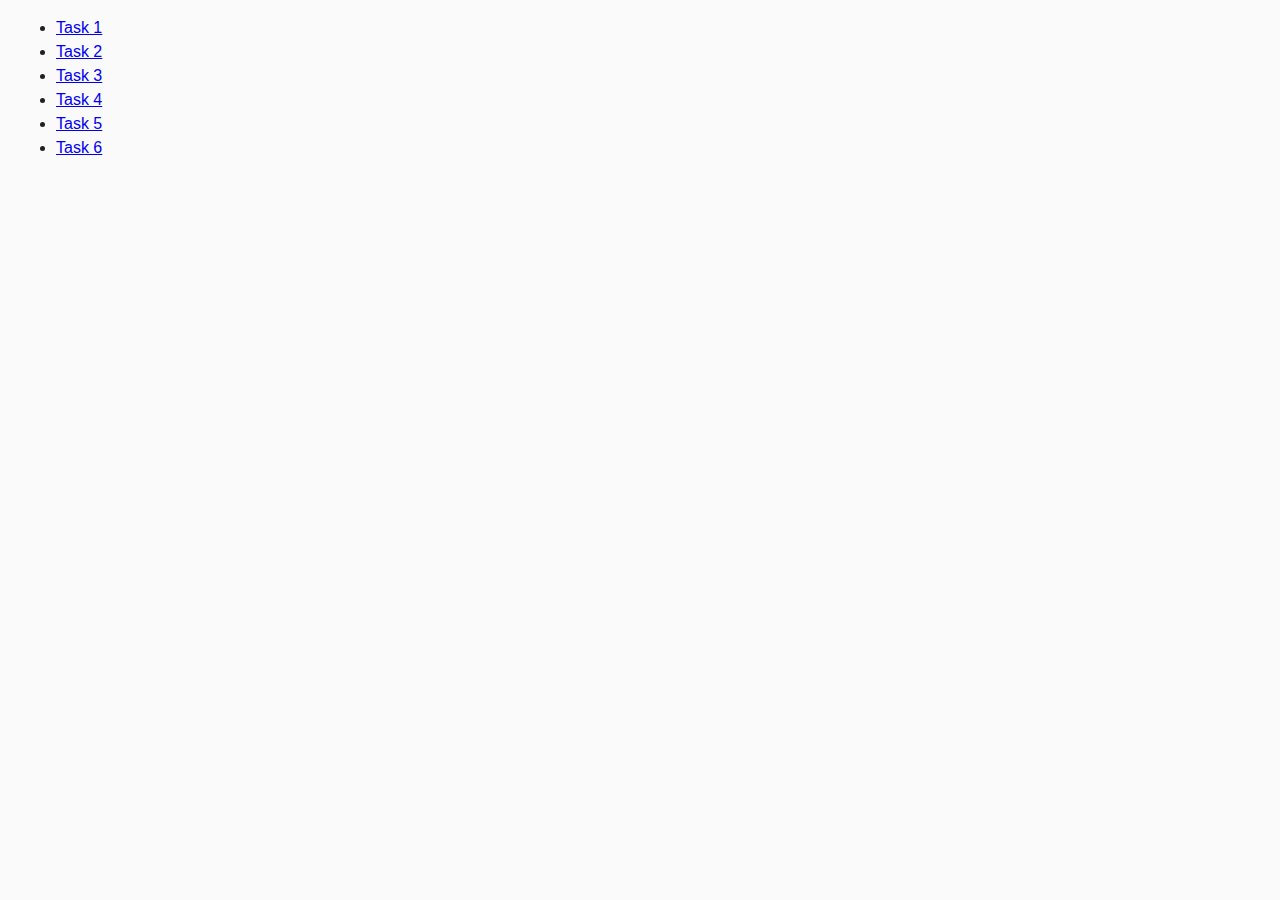
<file: index.html>
<!DOCTYPE html>
<html lang="ru">
  <head>
    <meta charset="UTF-8" />
    <meta http-equiv="X-UA-Compatible" content="IE=edge" />
    <meta name="viewport" content="width=device-width, initial-scale=1.0" />
    <title>Homework 7</title>
    <link rel="stylesheet" href="css/common.css" />
  </head>
  <body>
    <ul>
      <li><a href="task-01.html">Task 1</a></li>
      <li><a href="task-02.html">Task 2</a></li>
      <li><a href="task-03.html">Task 3</a></li>
      <li><a href="task-04.html">Task 4</a></li>
      <li><a href="task-05.html">Task 5</a></li>
      <li><a href="task-06.html">Task 6</a></li>
    </ul>
  </body>
</html>
</file>
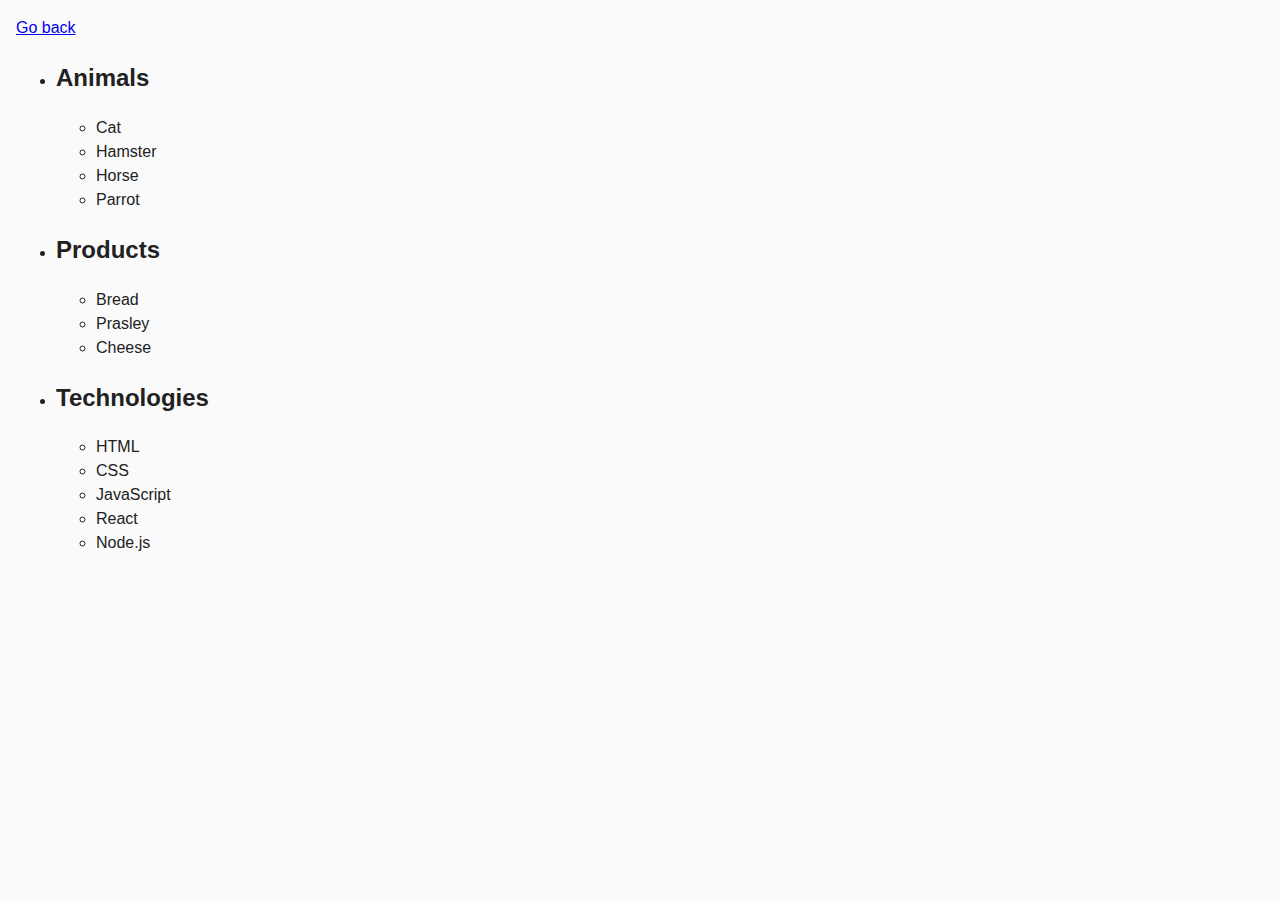
<file: task-01.html>
<!DOCTYPE html>
<html lang="en">
  <head>
    <meta charset="UTF-8" />
    <meta http-equiv="X-UA-Compatible" content="IE=edge" />
    <meta name="viewport" content="width=device-width, initial-scale=1.0" />
    <title>Task 1</title>
    <link rel="stylesheet" href="css/common.css" />
  </head>
  <body>
    <p><a href="index.html">Go back</a></p>

    <ul id="categories">
      <li class="item">
        <h2>Animals</h2>

        <ul>
          <li>Cat</li>
          <li>Hamster</li>
          <li>Horse</li>
          <li>Parrot</li>
        </ul>
      </li>
      <li class="item">
        <h2>Products</h2>

        <ul>
          <li>Bread</li>
          <li>Prasley</li>
          <li>Cheese</li>
        </ul>
      </li>
      <li class="item">
        <h2>Technologies</h2>

        <ul>
          <li>HTML</li>
          <li>CSS</li>
          <li>JavaScript</li>
          <li>React</li>
          <li>Node.js</li>
        </ul>
      </li>
    </ul>

    <script src="./js/task-01.js" type="module"></script>
  </body>
</html>
</file>
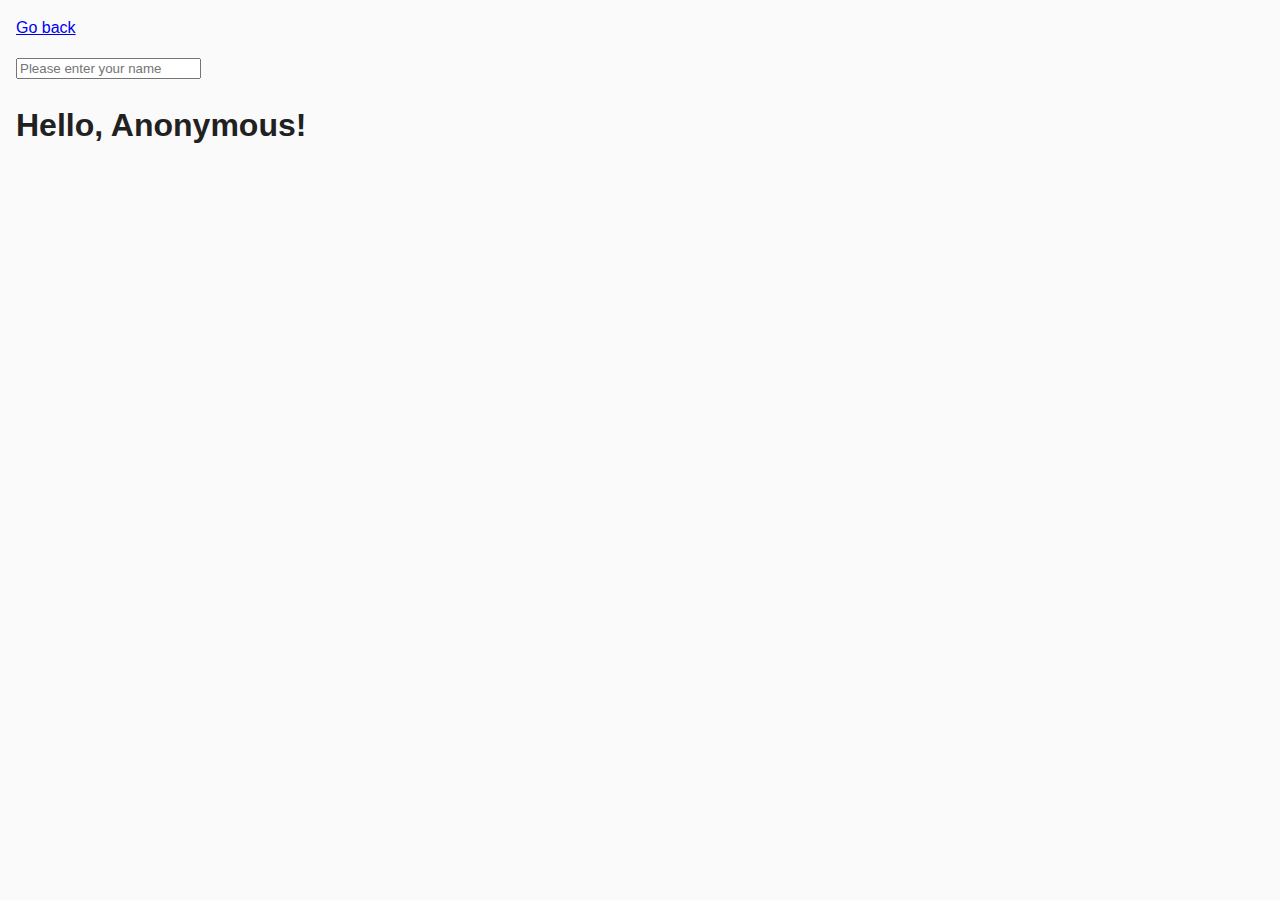
<file: task-03.html>
<!DOCTYPE html>
<html lang="en">
  <head>
    <meta charset="UTF-8" />
    <meta http-equiv="X-UA-Compatible" content="IE=edge" />
    <meta name="viewport" content="width=device-width, initial-scale=1.0" />
    <title>Task 3</title>
    <link rel="stylesheet" href="css/common.css" />
  </head>
  <body>
    <p><a href="index.html">Go back</a></p>

    <input type="text" id="name-input" placeholder="Please enter your name" />
    <h1>Hello, <span id="name-output">Anonymous</span>!</h1>

    <script src="./js/task-03.js" type="module"></script>
  </body>
</html>
</file>
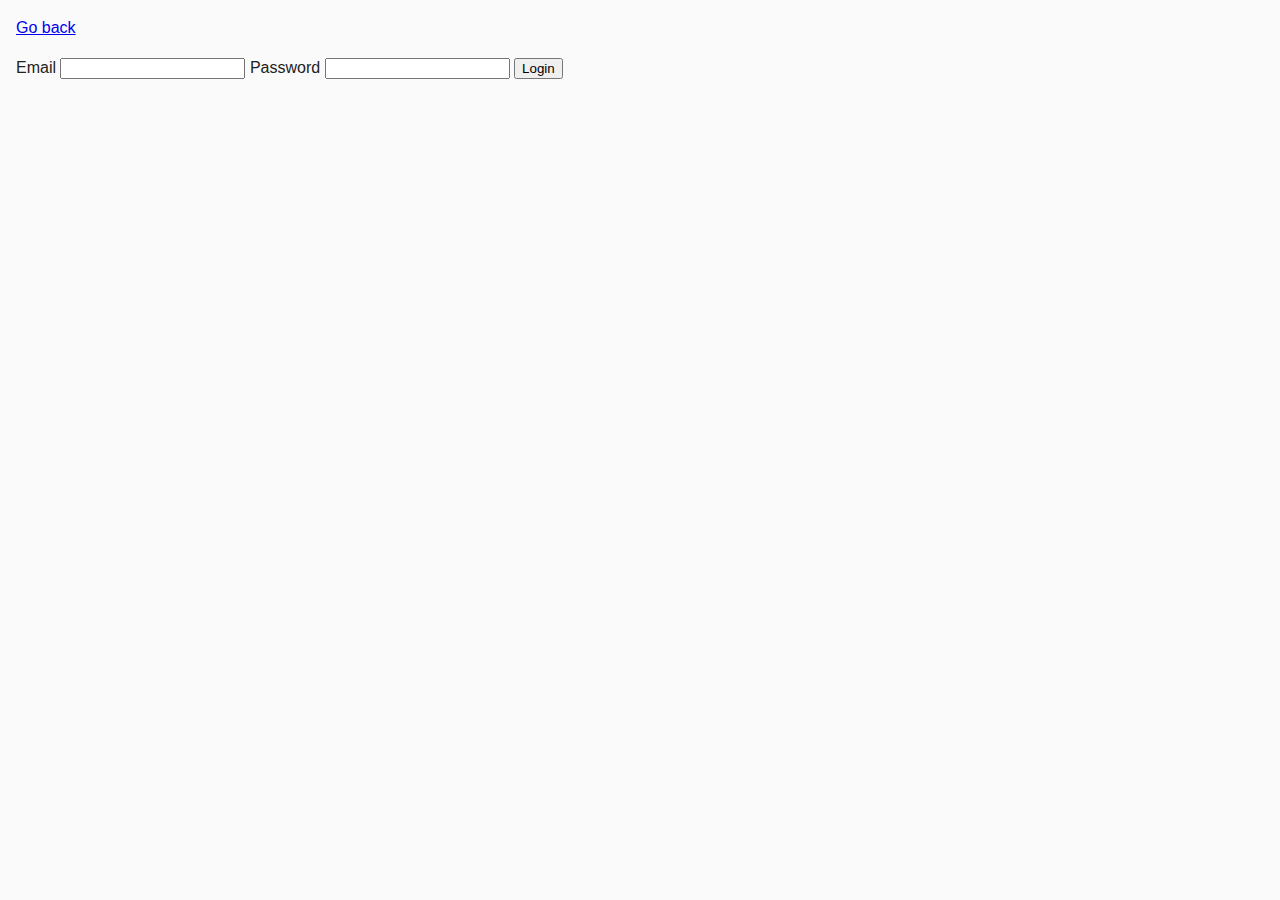
<file: task-04.html>
<!DOCTYPE html>
<html lang="en">
  <head>
    <meta charset="UTF-8" />
    <meta http-equiv="X-UA-Compatible" content="IE=edge" />
    <meta name="viewport" content="width=device-width, initial-scale=1.0" />
    <title>Task 4</title>
    <link rel="stylesheet" href="css/common.css" />
  </head>
  <body>
    <p><a href="index.html">Go back</a></p>

    <form class="login-form">
      <label>
        Email
        <input type="email" name="email" />
      </label>
      <label>
        Password
        <input type="password" name="password" />
      </label>
      <button type="submit">Login</button>
    </form>

    <script src="./js/task-04.js" type="module"></script>
  </body>
</html>
</file>
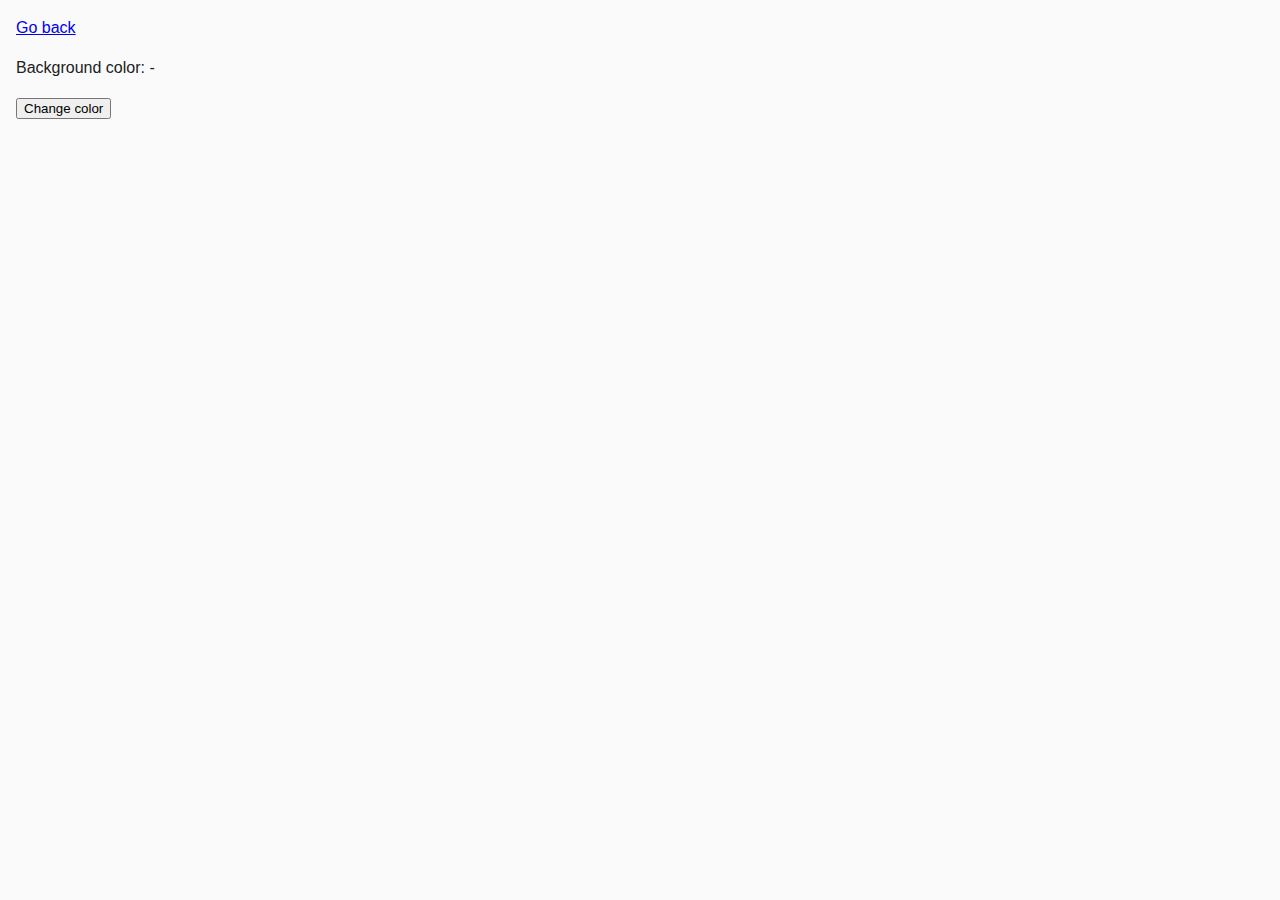
<file: task-05.html>
<!DOCTYPE html>
<html lang="en">
  <head>
    <meta charset="UTF-8" />
    <meta http-equiv="X-UA-Compatible" content="IE=edge" />
    <meta name="viewport" content="width=device-width, initial-scale=1.0" />
    <title>Task 5</title>
    <link rel="stylesheet" href="css/common.css" />
  </head>
  <body>
    <p><a href="index.html">Go back</a></p>

    <div class="widget">
      <p>Background color: <span class="color">-</span></p>
      <button type="button" class="change-color">Change color</button>
    </div>

    <script src="./js/task-05.js" type="module"></script>
  </body>
</html>
</file>
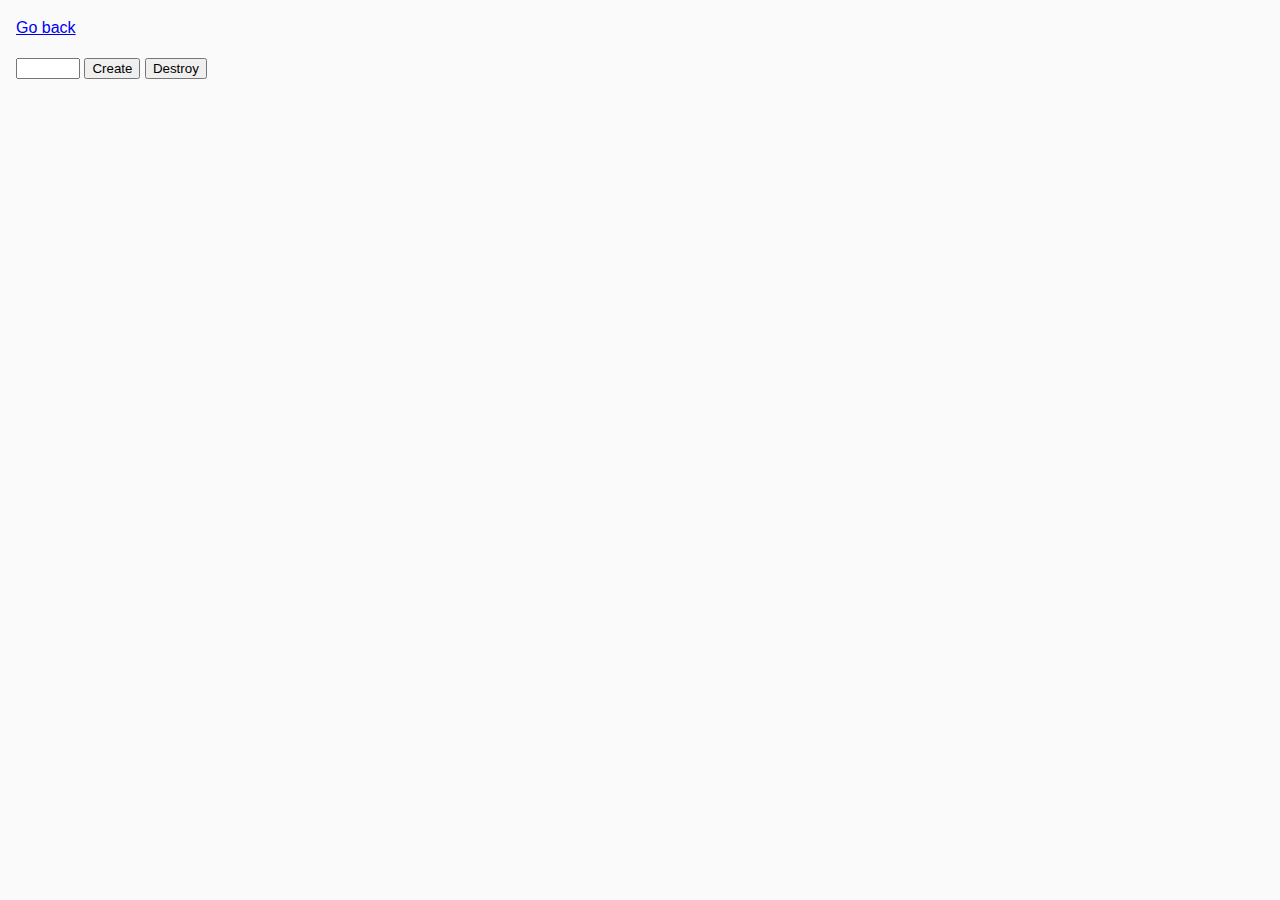
<file: task-06.html>
<!DOCTYPE html>
<html lang="en">
  <head>
    <meta charset="UTF-8" />
    <meta http-equiv="X-UA-Compatible" content="IE=edge" />
    <meta name="viewport" content="width=device-width, initial-scale=1.0" />
    <title>Task 6</title>
    <link rel="stylesheet" href="css/common.css" />
  </head>
  <body>
    <p><a href="index.html">Go back</a></p>

    <div id="controls">
      <input type="number" min="1" max="100" step="1" />
      <button type="button" data-create>Create</button>
      <button type="button" data-destroy>Destroy</button>
    </div>

    <div id="boxes"></div>

    <script src="./js/task-06.js" type="module"></script>
  </body>
</html>
</file>
<file: css/common.css>
* {
  box-sizing: border-box;
}

body {
  margin: 16px;
  font-family: -apple-system, BlinkMacSystemFont, 'Segoe UI', Roboto, Oxygen,
    Ubuntu, Cantarell, 'Open Sans', 'Helvetica Neue', sans-serif;
  -webkit-font-smoothing: antialiased;
  -moz-osx-font-smoothing: grayscale;
  background-color: #fafafa;
  color: #212121;
  line-height: 1.5;
}

.gallery {
  width: 1440px;
  height: 100%;
  margin: auto;
  padding: 0;
  display: flex;
  flex-wrap: wrap;
  justify-content: center;
}

.list__item {
  list-style-type: none;
  margin: 40px 25px;
}

.list__item img {
  width: 360px;
  height: 100%;
}
</file>
